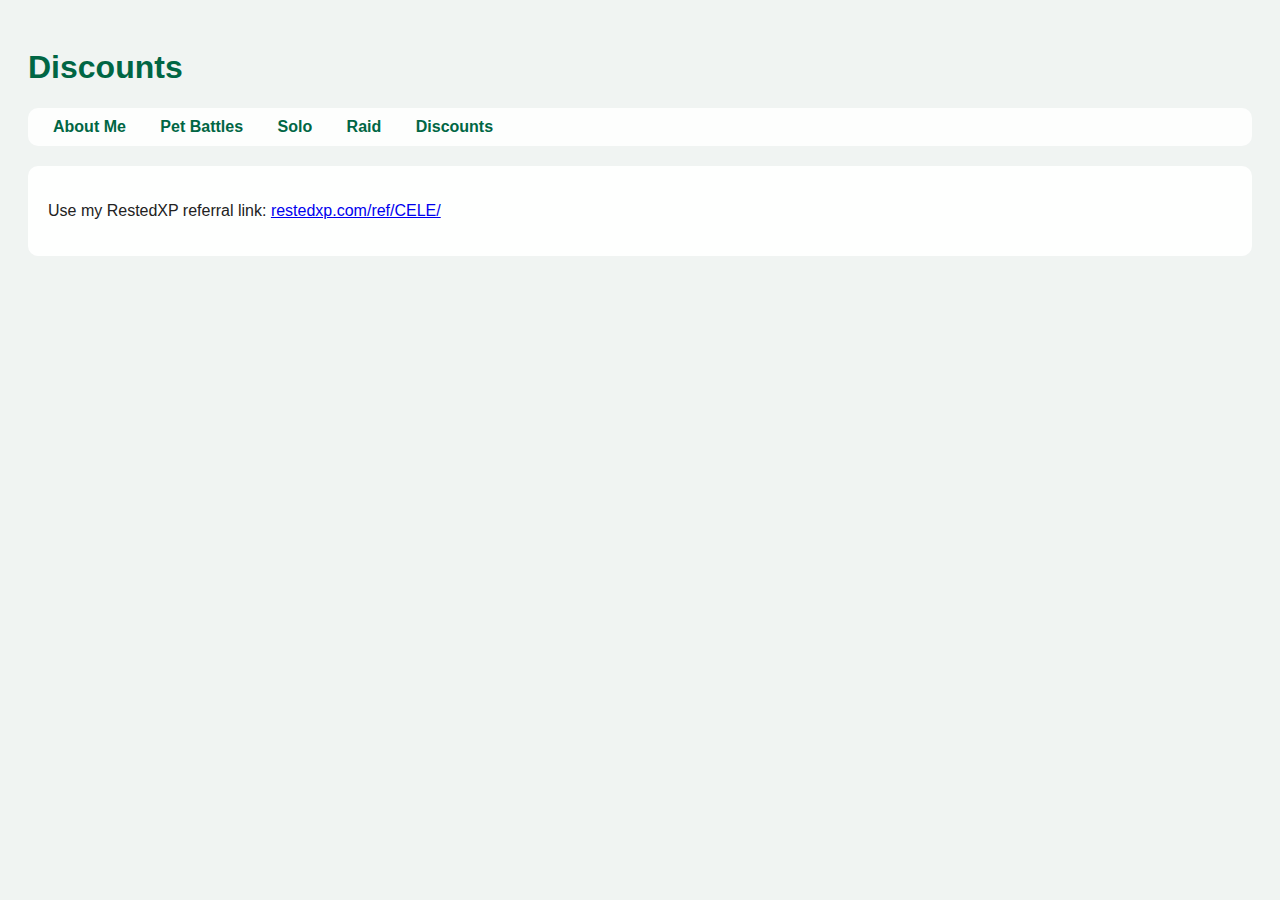
<file: discounts.html>
<!DOCTYPE html>
<html lang="en">
<head>
  <meta charset="UTF-8">
  <meta name="viewport" content="width=device-width, initial-scale=1">
  <meta name="description" content="Nutri's World of Warcraft MoP Classic Website">
  <meta name="keywords" content="World of Warcraft, MoP Classic, Nutri, Pet Battles, Solo, Raid, RestedXP">
  <meta name="author" content="Nutri">
  <link rel="icon" href="favicon.ico" type="image/x-icon">
  <link rel="stylesheet" href="style.css">
  <link href="https://fonts.googleapis.com/css2?family=ZCOOL+QingKe+HuangYou&display=swap" rel="stylesheet">
  <title>Discounts</title>
</head>
<body>
  <header>
    <h1>Discounts</h1>
  </header>
  <nav>
    <a href="index.html">About Me</a>
    <a href="pet-battles.html">Pet Battles</a>
    <a href="solo.html">Solo</a>
    <a href="raid.html">Raid</a>
    <a href="discounts.html">Discounts</a>
  </nav>
  <main>
<p>Use my RestedXP referral link: <a href="https://www.restedxp.com/ref/CELE/" target="_blank">restedxp.com/ref/CELE/</a></p>
  </main>
</body>
</html>
</file>
<file: style.css>
body {
  background-color: #f0f4f2;
  font-family: "Segoe UI", sans-serif;
  color: #222;
  padding: 20px;
  background-image: url('https://wow.zamimg.com/uploads/screenshots/normal/1063897.jpg');
  background-size: cover;
  background-attachment: fixed;
}
nav {
  background: rgba(255, 255, 255, 0.85);
  padding: 10px;
  border-radius: 10px;
  margin-bottom: 20px;
}
nav a {
  margin: 0 15px;
  text-decoration: none;
  font-weight: bold;
  color: #006644;
}
main {
  background-color: rgba(255, 255, 255, 0.93);
  padding: 20px;
  border-radius: 10px;
}
h1 {
  color: #006644;
}
iframe {
  max-width: 100%;
  border: none;
}
</file>
